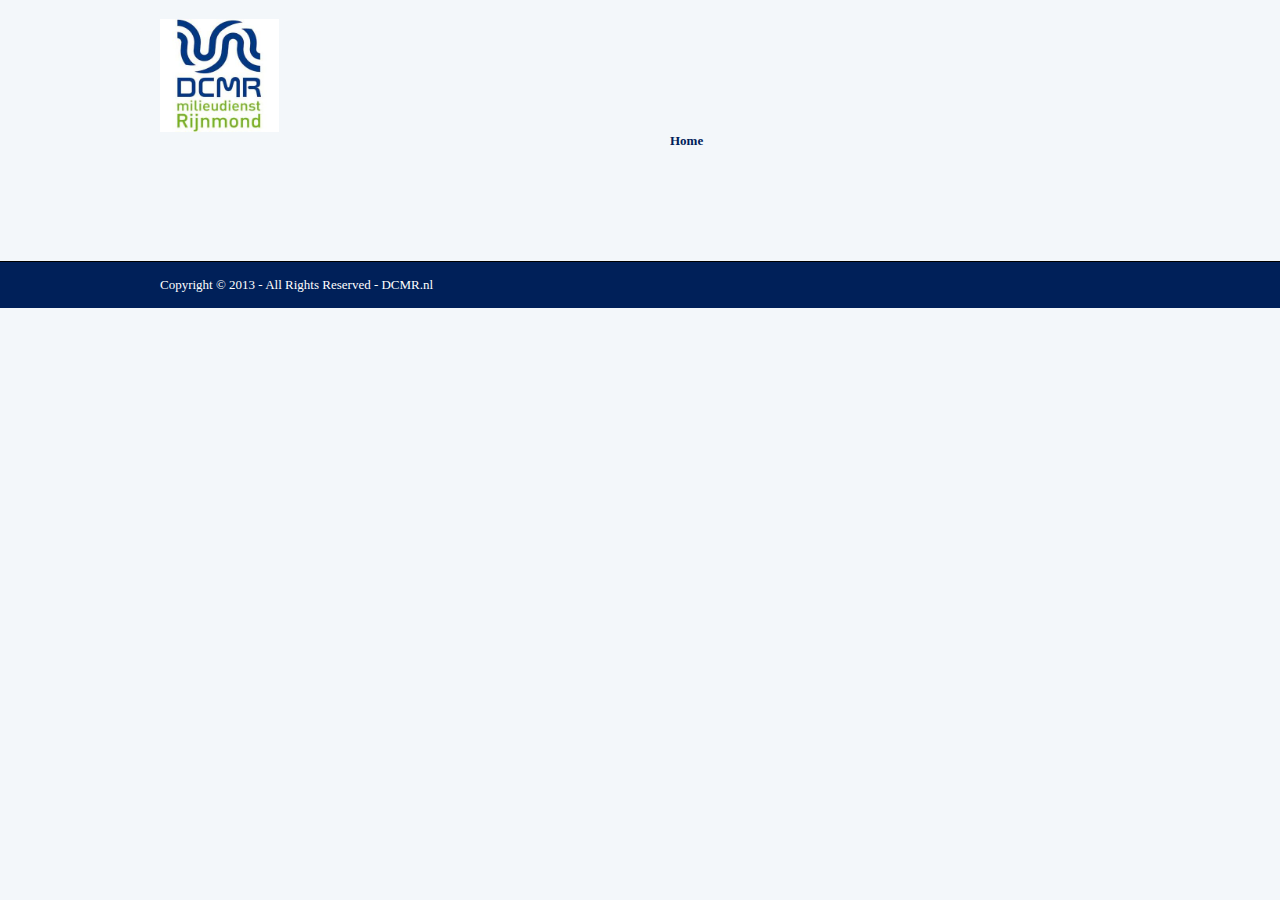
<file: DCMR nieuw design website/index.html>
<!DOCTYPE html PUBLIC "-//W3C//DTD XHTML 1.0 Transitional//EN" "http://www.w3.org/TR/xhtml1/DTD/xhtml1-transitional.dtd">
<html xmlns="http://www.w3.org/1999/xhtml" xml:lang="EN" lang="EN" dir="ltr">
<head profile="http://gmpg.org/xfn/11">
<title>DCMR.nl</title>
<meta http-equiv="Content-Type" content="text/html; charset=iso-8859-1" />
<meta http-equiv="imagetoolbar" content="no" />
<link rel="stylesheet" href="styles/layout.css" type="text/css" />
</head>
<body id="top">
<div class="wrapper col1">
  <div id="header">
    <div class="fl_left">
      <h1><img src="images/demo/logo.jpg" alt="" width="119" height="113" /></h1>
    </div>
    <div class="fl_right"></div>
  </div>
</div>
<!-- ####################################################################################################### -->
<div class="wrapper col2">
  <div id="topbar">
    <div id="topnav">
      <ul>
        <li class="active"><a href="#"><b>Home</b></a></li>
      </ul>
    </div>
   
    <br class="clear" />
  </div>
</div>
<!-- ####################################################################################################### -->
<div class="wrapper col4">
  <div id="container">
    <div id="content"></div>
    <div id="column">
      
    </div>
    <br class="clear" />
  </div>
  <br class="clear" />
</div>
<!-- ####################################################################################################### -->
<div class="wrapper col7">
  <div id="copyright">
    <p class="fl_left">Copyright &copy; 2013 - All Rights Reserved - DCMR.nl</p>
    <br class="clear" />
  </div>
</div>
</body>
</html>
</file>
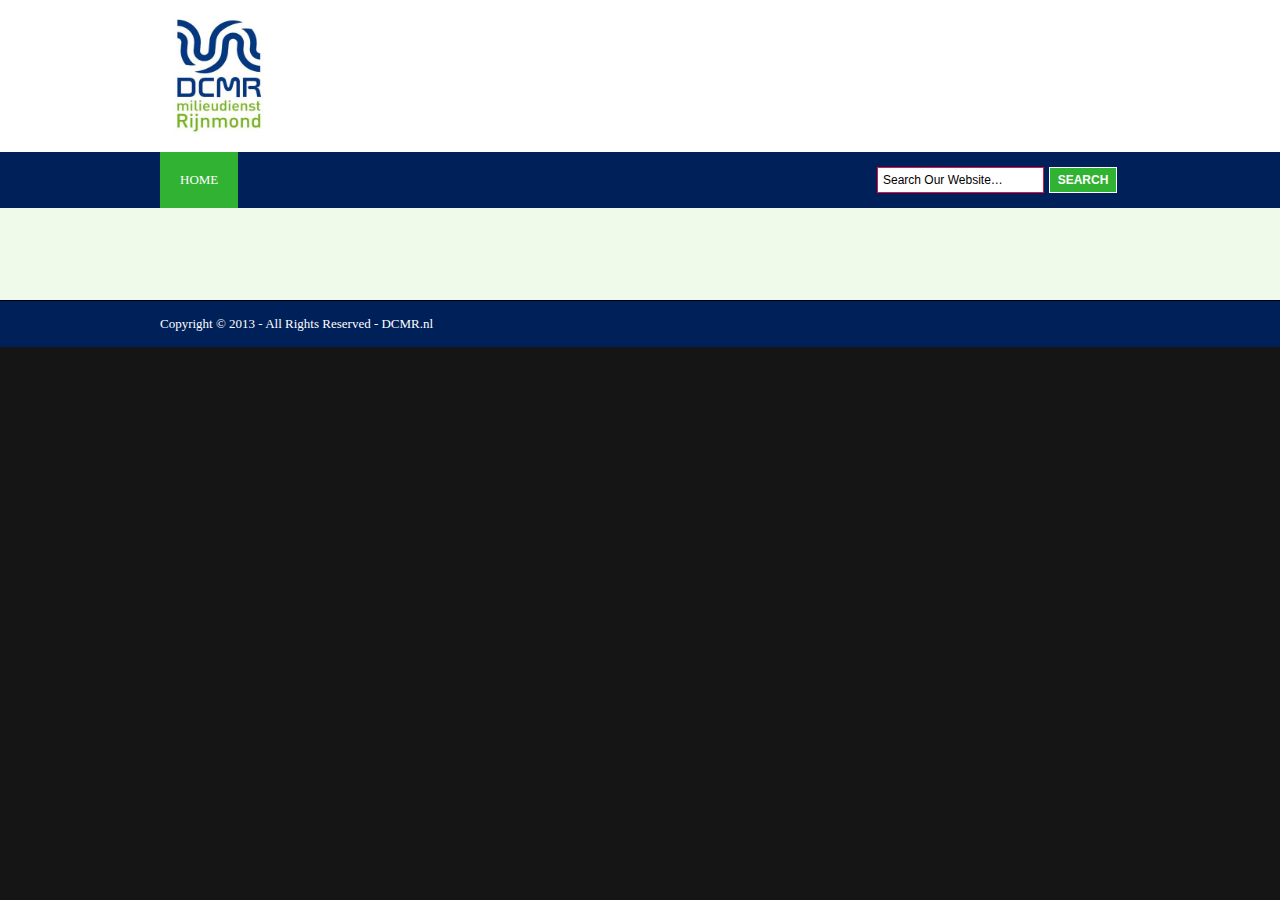
<file: DCMR/index.html>
<!DOCTYPE html PUBLIC "-//W3C//DTD XHTML 1.0 Transitional//EN" "http://www.w3.org/TR/xhtml1/DTD/xhtml1-transitional.dtd">
<html xmlns="http://www.w3.org/1999/xhtml" xml:lang="EN" lang="EN" dir="ltr">
<head profile="http://gmpg.org/xfn/11">
<title>DCMR.nl</title>
<meta http-equiv="Content-Type" content="text/html; charset=iso-8859-1" />
<meta http-equiv="imagetoolbar" content="no" />
<link rel="stylesheet" href="styles/layout.css" type="text/css" />
</head>
<body id="top">
<div class="wrapper col1">
  <div id="header">
    <div class="fl_left">
      <h1><img src="images/demo/logo.jpg" alt="" width="119" height="113" /></h1>
    </div>
    <div class="fl_right"></div>
    <br class="clear" />
  </div>
</div>
<!-- ####################################################################################################### -->
<div class="wrapper col2">
  <div id="topbar">
    <div id="topnav">
      <ul>
        <li class="active"><a href="#">home</a></li>
      </ul>
    </div>
    <div id="search">
      <form action="#" method="post">
        <fieldset>
          <legend>Site Search</legend>
          <input type="text" value="Search Our Website&hellip;"  onfocus="this.value=(this.value=='Search Our Website&hellip;')? '' : this.value ;" />
          <input type="submit" name="go" id="go" value="Search" />
        </fieldset>
      </form>
    </div>
    <br class="clear" />
  </div>
</div>
<!-- ####################################################################################################### -->
<div class="wrapper col4">
  <div id="container">
    <div id="content">

     
    </div>
    <div id="column">
      
    </div>
    <br class="clear" />
  </div>
  <br class="clear" />
</div>
<!-- ####################################################################################################### -->
<div class="wrapper col7">
  <div id="copyright">
    <p class="fl_left">Copyright &copy; 2013 - All Rights Reserved - DCMR.nl</p>
    <br class="clear" />
  </div>
</div>
</body>
</html>
</file>
<file: DCMR nieuw design website/styles/layout.css>
@import url(navi.css);
@import url(forms.css);
@import url(tables.css);

body{
	margin:0;
	padding:0;
	font-size:13px;
	font-family:Georgia, "Times New Roman", Times, serif;
	color:#E5E5E5;
	background-color:#F3F7FA;
	}

img{display:block; margin:0; padding:0; border:none;}
.justify{text-align:justify;}
.bold{font-weight:bold;}
.center{text-align:center;}
.right{text-align:right;}
.nostart{list-style-type:none; margin:0; padding:0;}
.clear{clear:both;}
br.clear{clear:both; margin-top:-15px;}

a{outline:none; text-decoration:none; color:#002059; background-color:#EAF0FA;}

.fl_left{float:left;}
.fl_right{float:right;}

.imgl, .imgr{border:1px solid #000000; padding:5px;}
.imgl{float:left; margin:0 8px 8px 0; clear:left;}
.imgr{float:right; margin:0 0 8px 8px; clear:right;}

/* ----------------------------------------------Wrapper-------------------------------------*/

div.wrapper{
	display:block;
	width:100%;
	margin:0;
	text-align:left;
	}

div.wrapper h1, div.wrapper h2, div.wrapper h3, div.wrapper h4, div.wrapper h5, div.wrapper h6{
	margin:0 0 15px 0;
	padding:0;
	font-size:20px;
	font-weight:normal;
	line-height:normal;
	}

.col1{color:#000000; background-color:#F3F7FA;}
.col2{color:#000000; background-color:#F3F7FA;}/* nav balk kleur*/
.col3{color:#000000; background-color:#F3F7FA; padding:20px 0; border-bottom:1px solid #000000;}
.col4{color:#000000; background-color:#F3F7FA; border-bottom:1px solid #000000;}
.col5{color:#000000; background-color:#F3F7FA;}
.col6{color:#000000; background-color:#F3F7FA; border-top:1px solid #000000; border-bottom:1px solid #000000;}
.col7, .col7 a{color:#FFFFFF; background-color:#002059;}

/* ----------------------------------------------Generalise-------------------------------------*/

#header, #breadcrumb, #container, .gallery, #footer, #copyright{
	position:relative;
	margin:0 auto 0;
	display:block;
	width:960px;
	}
#topbar{
	margin-left:650px;	
}
/* ----------------------------------------------Header-------------------------------------*/

#header{
	padding:2px 0 20px 0;
	}

#header .fl_left{
	display:block;
	float:left;
	margin-top:17px;
	overflow:hidden;
	}

#header .fl_right{
	display:block;
	float:right;
	width:728px;
	height:90px;
	margin-top:21px;
	overflow:hidden;
	}

#header h1, #header p, #header ul{
	margin:0;
	padding:0;
	list-style:none;
	line-height:normal;
	}

#header h1 a{
	font-size:36px;
	}

#header .fl_left p{
	margin-top:5px;
	}

/* ----------------------------------------------Topbar-------------------------------------*/

#topbar{
	padding:0;
	z-index:1000;
	}

#topbar #search{
	display:block;
	float:right;
	width:243px;
	margin:15px 0 0 0;
	padding:0;
	}

/* ----------------------------------------------BreadCrumb-------------------------------------*/

#breadcrumb{
	padding:0;
	}

#breadcrumb ul{
	margin:0;
	padding:0;
	list-style:none;
	}

#breadcrumb ul li{display:inline;}
#breadcrumb ul li.current a{text-decoration:underline;}


/* ----------------------------------------------Gallery can be used anywhere-------------------------------------*/

.gallery{
	padding:20px 0 30px 0;
	}

.wrapper .gallery h2{
	display:block;
	text-align:center;
	margin:0 0 20px 0;
	padding:0;
	color:#000000;
	background-color:#F3F7FA;
	font-size:86px;
	text-transform:uppercase;
	line-height:normal;
	}

.gallery ul{
	display:inline;
	margin:0;
	padding:0;
	list-style:none;
	}

.gallery ul li{display:block; float:left; margin:0 10px 10px 0;}

.gallery ul li img{padding:4px; border:1px solid #000000;}

.gallery ul li.last{margin-right:0;}

/* ----------------------------------------------Content-------------------------------------*/

#container{
	padding:30px 0;
	}

#content{
	display: block;
	float: left;
	width: 630px;
	}

/* --Homepage--*/

#featured_post{margin-bottom:45px;}

#featured_post img{
	display:block;
	width:620px;
	height:270px;
	margin:0;
	padding:4px;
	border:1px solid #E0134C;
	}

#hpage_latest{
	display:block;
	width:100%;
	}

#hpage_latest ul{
	margin:0;
	padding:0;
	list-style:none;
	display:inline;
	}

#hpage_latest li{
	display:block;
	float:left;
	width:200px;
	margin:0 15px 0 0;
	padding:0;
	}

#hpage_latest li.last{
	margin-right:0;
	}

#hpage_latest img{
	margin:0;
	padding:4px;
	border:1px solid #E0134C;
	}

#hpage_latest .readmore{
	text-align:right;
	}

/* ------Comments-----*/

#comments{margin-bottom:40px;}

#comments .commentlist {margin:0; padding:0;}

#comments .commentlist ul{margin:0; padding:0; list-style:none;}

#comments .commentlist li.comment_odd, #comments .commentlist li.comment_even{margin:0 0 10px 0; padding:15px; list-style:none;}

#comments .commentlist li.comment_odd{color:#FFFFFF; background-color:#7F7F7F;}
#comments .commentlist li.comment_odd a{color:#FFFFFF; background-color:#7F7F7F;}

#comments .commentlist li.comment_even{color:#FFFFFF; background-color:#7F7F7F;}
#comments .commentlist li.comment_even a{color:#FFFFFF; background-color:#7F7F7F;}

#comments .commentlist .author .name{font-weight:bold;}
#comments .commentlist .submitdate{font-size:smaller;}

#comments .commentlist p{margin:10px 5px 10px 0; padding:0; font-weight: normal;text-transform: none;}

#comments .commentlist li .avatar{float:right; border:1px solid #EEEEEE; margin:0 0 0 10px;}

/* ----------------------------------------------Column-------------------------------------*/

#column{
	display:block;
	float:right;
	width:300px;
	}

#column .holder{
	display:block;
	width:260px;
	margin-bottom:20px;
	padding-left:10px;
	}

#column .holder, #column #featured{
	display:block;
	width:300px;
	margin-bottom:20px;
	}

#column .holder p{
	line-height:1.6em;
	}

#column h2{
	font-size:20px;
	}

#column .holder h2.title{
	display:block;
	width:100%;
	height:65px;
	margin:0;
	padding:15px 0 0 0;
	font-size:20px;
	line-height:normal;
	border-bottom:1px dashed #666666;
	}

#column .holder h2.title img{
	float:left;
	margin:-15px 8px 0 0;
	padding:5px;
	border:1px solid #666666;
	}

#column .holder p.readmore{
	display:block;
	width:100%;
	font-weight:bold;
	text-align:right;
	line-height:normal;
	}

#column div.imgholder{
	display:block;
	width:290px;
	margin:0 0 10px 0;
	padding:4px;
	border:1px solid #666666;
	}
	
/* Featured Block */

#column #featured a{
	color:#FFFFFF;
	background-color:#7F7F7F;
	}

#column #featured ul, #column #featured h2, #column #featured p{
	margin:0;
	padding:0;
	list-style:none;
	}

#column #featured li{
	display:block;
	width:250px;
	margin:0;
	padding:20px 25px;
	color:#FFFFFF;
	background-color:#7F7F7F;
	}

#column #featured li p{
	line-height:1.6em;
	}

#column #featured li p.imgholder{
	display:block;
	width:240px;
	height:90px;
	margin:20px 0 15px 0;
	padding:4px;
	color:#FFFFFF;
	background-color:#333333;
	border:1px solid #666666;
	}

#column #featured li h2{
	margin:0;
	padding:0 0 14px 0;
	font-size:20px;
	font-weight:normal;
	font-family:Georgia, "Times New Roman", Times, serif;
	color:#FFFFFF;
	background-color:#7F7F7F;
	line-height:normal;
	border-bottom:1px dashed #666666;
	}

#column #featured p.readmore{
	display:block;
	width:100%;
	margin-top:15px;
	font-weight:bold;
	text-align:right;
	line-height:normal;
	}

/*--Homepage--*/

#column #latestnews{
	display:block;
	width:100%;
	margin:0;
	padding:0;
	list-style:none;
	}

#column #latestnews li{
	display:block;
	width:100%;
	min-height:99px;
	margin:0 0 25px 0;
	padding:0 0 15px 0;
	border-bottom:1px dotted #C7C5C8;
	overflow:hidden;
	}

#column #latestnews li.last{
	padding-bottom:0;
	margin-bottom:0;
	border-bottom:none;
	}

#column #latestnews p{
	display:inline;
	}

#column #latestnews p strong{
	display:block;
	margin-bottom:5px;
	}

#column #latestnews img{
	float:left;
	margin:0 10px 0 0;
	padding:4px;
	border:1px solid #E0134C;
	clear:left;
	}

/* ----------------------------------------------Footer-------------------------------------*/

#footer{
	padding:30px 0;
	}

#footer h2, #footer p, #footer ul, #footer a{
	margin:0;
	padding:0;
	font-weight:normal;
	list-style:none;
	line-height:normal;
	}

#footer h2{
	padding:0 0 5px 0;
	color:#585858;
	background-color:#FFFFFF;
	border-bottom:1px dotted #585858;
	font-size:16px;
	font-weight:bold;
	margin-bottom:20px;
	}

#footer li{
	margin-bottom:15px;
	}

#footer .footbox{
	display:block;
	float:left;
	width:210px;
	margin:0 40px 0 0;
	padding:0;
	}

#footer .flickr li{
	display:block;
	float:left;
	width:80px;
	height:80px;
	margin:0 7px 15px 7px;
	padding:4px;
	border:1px solid #000000;
	}

#footer .banners li{
	display:block;
	width:200px;
	height:150px;
	margin:0 0 15px 0;
	padding:4px;
	border:1px solid #000000;
	}

#footer .last{
	margin:0;
	}

/* ----------------------------------------------Copyright-------------------------------------*/

#copyright{
	padding:15px 0;
	}

#copyright p{
	margin:0;
	padding:0;
	}
</file>
<file: DCMR/styles/layout.css>
@import url(navi.css);
@import url(forms.css);
@import url(tables.css);

body{
	margin:0;
	padding:0;
	font-size:13px;
	font-family:Georgia, "Times New Roman", Times, serif;
	color:#E5E5E5;
	background-color:#151515;
	}

img{display:block; margin:0; padding:0; border:none;}
.justify{text-align:justify;}
.bold{font-weight:bold;}
.center{text-align:center;}
.right{text-align:right;}
.nostart{list-style-type:none; margin:0; padding:0;}
.clear{clear:both;}
br.clear{clear:both; margin-top:-15px;}

a{outline:none; text-decoration:none; color:#002059; background-color:#EAF0FA;}

.fl_left{float:left;}
.fl_right{float:right;}

.imgl, .imgr{border:1px solid #000000; padding:5px;}
.imgl{float:left; margin:0 8px 8px 0; clear:left;}
.imgr{float:right; margin:0 0 8px 8px; clear:right;}

/* ----------------------------------------------Wrapper-------------------------------------*/

div.wrapper{
	display:block;
	width:100%;
	margin:0;
	text-align:left;
	}

div.wrapper h1, div.wrapper h2, div.wrapper h3, div.wrapper h4, div.wrapper h5, div.wrapper h6{
	margin:0 0 15px 0;
	padding:0;
	font-size:20px;
	font-weight:normal;
	line-height:normal;
	}

.col1{color:#000000; background-color:#FFFFFF;}
.col2{color:#000000; background-color:#002059;}
.col3{color:#000000; background-color:#FFFFFF; padding:20px 0; border-bottom:1px solid #000000;}
.col4{color:#000000; background-color:#F0FAEB; border-bottom:1px solid #000000;}
.col5{color:#000000; background-color:#FFFFFF;}
.col6{color:#000000; background-color:#FFFFFF; border-top:1px solid #000000; border-bottom:1px solid #000000;}
.col7, .col7 a{color:#FFFFFF; background-color:#002059;}

/* ----------------------------------------------Generalise-------------------------------------*/

#header, #topbar, #breadcrumb, #container, .gallery, #footer, #copyright{
	position:relative;
	margin:0 auto 0;
	display:block;
	width:960px;
	}

/* ----------------------------------------------Header-------------------------------------*/

#header{
	padding:2px 0 20px 0;
	}

#header .fl_left{
	display:block;
	float:left;
	margin-top:17px;
	overflow:hidden;
	}

#header .fl_right{
	display:block;
	float:right;
	width:728px;
	height:90px;
	margin-top:21px;
	overflow:hidden;
	}

#header h1, #header p, #header ul{
	margin:0;
	padding:0;
	list-style:none;
	line-height:normal;
	}

#header h1 a{
	font-size:36px;
	}

#header .fl_left p{
	margin-top:5px;
	}

/* ----------------------------------------------Topbar-------------------------------------*/

#topbar{
	padding:0;
	z-index:1000;
	}

#topbar #search{
	display:block;
	float:right;
	width:243px;
	margin:15px 0 0 0;
	padding:0;
	}

/* ----------------------------------------------BreadCrumb-------------------------------------*/

#breadcrumb{
	padding:0;
	}

#breadcrumb ul{
	margin:0;
	padding:0;
	list-style:none;
	}

#breadcrumb ul li{display:inline;}
#breadcrumb ul li.current a{text-decoration:underline;}


/* ----------------------------------------------Gallery can be used anywhere-------------------------------------*/

.gallery{
	padding:20px 0 30px 0;
	}

.wrapper .gallery h2{
	display:block;
	text-align:center;
	margin:0 0 20px 0;
	padding:0;
	color:#000000;
	background-color:#FFFFFF;
	font-size:86px;
	text-transform:uppercase;
	line-height:normal;
	}

.gallery ul{
	display:inline;
	margin:0;
	padding:0;
	list-style:none;
	}

.gallery ul li{display:block; float:left; margin:0 10px 10px 0;}

.gallery ul li img{padding:4px; border:1px solid #000000;}

.gallery ul li.last{margin-right:0;}

/* ----------------------------------------------Content-------------------------------------*/

#container{
	padding:30px 0;
	}

#content{
	display: block;
	float: left;
	width: 630px;
	}

/* --Homepage--*/

#featured_post{margin-bottom:45px;}

#featured_post img{
	display:block;
	width:620px;
	height:270px;
	margin:0;
	padding:4px;
	border:1px solid #E0134C;
	}

#hpage_latest{
	display:block;
	width:100%;
	}

#hpage_latest ul{
	margin:0;
	padding:0;
	list-style:none;
	display:inline;
	}

#hpage_latest li{
	display:block;
	float:left;
	width:200px;
	margin:0 15px 0 0;
	padding:0;
	}

#hpage_latest li.last{
	margin-right:0;
	}

#hpage_latest img{
	margin:0;
	padding:4px;
	border:1px solid #E0134C;
	}

#hpage_latest .readmore{
	text-align:right;
	}

/* ------Comments-----*/

#comments{margin-bottom:40px;}

#comments .commentlist {margin:0; padding:0;}

#comments .commentlist ul{margin:0; padding:0; list-style:none;}

#comments .commentlist li.comment_odd, #comments .commentlist li.comment_even{margin:0 0 10px 0; padding:15px; list-style:none;}

#comments .commentlist li.comment_odd{color:#FFFFFF; background-color:#7F7F7F;}
#comments .commentlist li.comment_odd a{color:#FFFFFF; background-color:#7F7F7F;}

#comments .commentlist li.comment_even{color:#FFFFFF; background-color:#7F7F7F;}
#comments .commentlist li.comment_even a{color:#FFFFFF; background-color:#7F7F7F;}

#comments .commentlist .author .name{font-weight:bold;}
#comments .commentlist .submitdate{font-size:smaller;}

#comments .commentlist p{margin:10px 5px 10px 0; padding:0; font-weight: normal;text-transform: none;}

#comments .commentlist li .avatar{float:right; border:1px solid #EEEEEE; margin:0 0 0 10px;}

/* ----------------------------------------------Column-------------------------------------*/

#column{
	display:block;
	float:right;
	width:300px;
	}

#column .holder{
	display:block;
	width:260px;
	margin-bottom:20px;
	padding-left:10px;
	}

#column .holder, #column #featured{
	display:block;
	width:300px;
	margin-bottom:20px;
	}

#column .holder p{
	line-height:1.6em;
	}

#column h2{
	font-size:20px;
	}

#column .holder h2.title{
	display:block;
	width:100%;
	height:65px;
	margin:0;
	padding:15px 0 0 0;
	font-size:20px;
	line-height:normal;
	border-bottom:1px dashed #666666;
	}

#column .holder h2.title img{
	float:left;
	margin:-15px 8px 0 0;
	padding:5px;
	border:1px solid #666666;
	}

#column .holder p.readmore{
	display:block;
	width:100%;
	font-weight:bold;
	text-align:right;
	line-height:normal;
	}

#column div.imgholder{
	display:block;
	width:290px;
	margin:0 0 10px 0;
	padding:4px;
	border:1px solid #666666;
	}
	
/* Featured Block */

#column #featured a{
	color:#FFFFFF;
	background-color:#7F7F7F;
	}

#column #featured ul, #column #featured h2, #column #featured p{
	margin:0;
	padding:0;
	list-style:none;
	}

#column #featured li{
	display:block;
	width:250px;
	margin:0;
	padding:20px 25px;
	color:#FFFFFF;
	background-color:#7F7F7F;
	}

#column #featured li p{
	line-height:1.6em;
	}

#column #featured li p.imgholder{
	display:block;
	width:240px;
	height:90px;
	margin:20px 0 15px 0;
	padding:4px;
	color:#FFFFFF;
	background-color:#333333;
	border:1px solid #666666;
	}

#column #featured li h2{
	margin:0;
	padding:0 0 14px 0;
	font-size:20px;
	font-weight:normal;
	font-family:Georgia, "Times New Roman", Times, serif;
	color:#FFFFFF;
	background-color:#7F7F7F;
	line-height:normal;
	border-bottom:1px dashed #666666;
	}

#column #featured p.readmore{
	display:block;
	width:100%;
	margin-top:15px;
	font-weight:bold;
	text-align:right;
	line-height:normal;
	}

/*--Homepage--*/

#column #latestnews{
	display:block;
	width:100%;
	margin:0;
	padding:0;
	list-style:none;
	}

#column #latestnews li{
	display:block;
	width:100%;
	min-height:99px;
	margin:0 0 25px 0;
	padding:0 0 15px 0;
	border-bottom:1px dotted #C7C5C8;
	overflow:hidden;
	}

#column #latestnews li.last{
	padding-bottom:0;
	margin-bottom:0;
	border-bottom:none;
	}

#column #latestnews p{
	display:inline;
	}

#column #latestnews p strong{
	display:block;
	margin-bottom:5px;
	}

#column #latestnews img{
	float:left;
	margin:0 10px 0 0;
	padding:4px;
	border:1px solid #E0134C;
	clear:left;
	}

/* ----------------------------------------------Footer-------------------------------------*/

#footer{
	padding:30px 0;
	}

#footer h2, #footer p, #footer ul, #footer a{
	margin:0;
	padding:0;
	font-weight:normal;
	list-style:none;
	line-height:normal;
	}

#footer h2{
	padding:0 0 5px 0;
	color:#585858;
	background-color:#FFFFFF;
	border-bottom:1px dotted #585858;
	font-size:16px;
	font-weight:bold;
	margin-bottom:20px;
	}

#footer li{
	margin-bottom:15px;
	}

#footer .footbox{
	display:block;
	float:left;
	width:210px;
	margin:0 40px 0 0;
	padding:0;
	}

#footer .flickr li{
	display:block;
	float:left;
	width:80px;
	height:80px;
	margin:0 7px 15px 7px;
	padding:4px;
	border:1px solid #000000;
	}

#footer .banners li{
	display:block;
	width:200px;
	height:150px;
	margin:0 0 15px 0;
	padding:4px;
	border:1px solid #000000;
	}

#footer .last{
	margin:0;
	}

/* ----------------------------------------------Copyright-------------------------------------*/

#copyright{
	padding:15px 0;
	}

#copyright p{
	margin:0;
	padding:0;
	}
</file>
